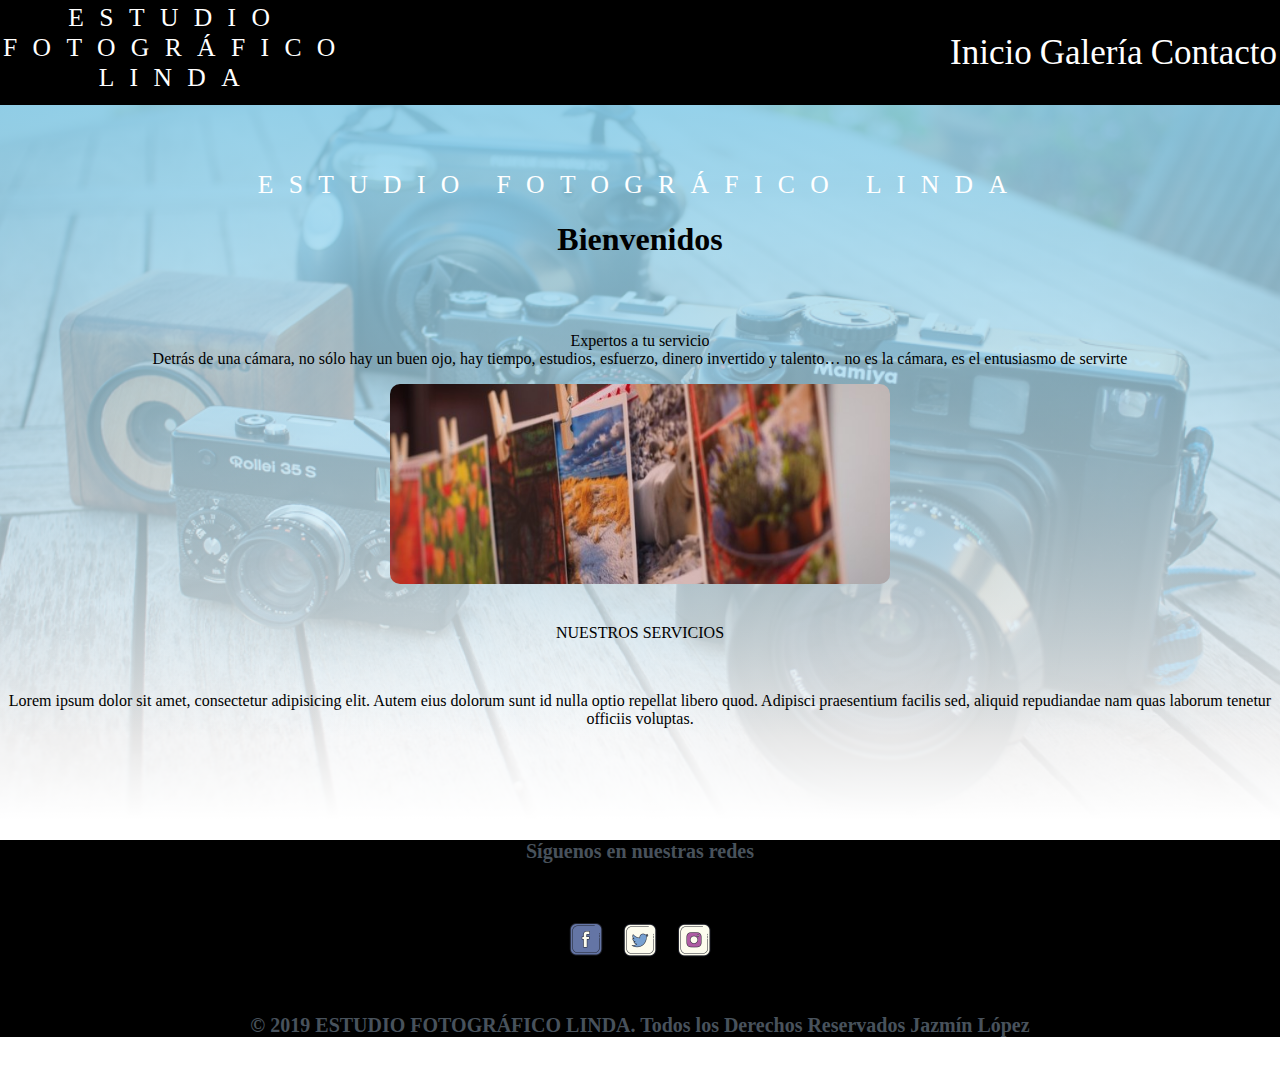
<file: index.html>
<!DOCTYPE html>
<html lang="es">
<head>
	<meta charset="UTF-8">
	<title>ESTUDIO</title>
	<link rel="stylesheet" href="css/style.css">
	<link rel="shorcut icon" type="img/png" href="img/icon.png">
</head>
<body>
	<nav>
		<table>
		<td class="titulo">
			ESTUDIO FOTOGRÁFICO LINDA
		</td>
		<td></td>
		<td class="espacio">
			<a href="index.html">Inicio</a>
		</td>
		<td></td>
		<td>
			<a href="galeria.html">Galería</a>
		</td>
		<td></td>
		<td>
			<a href="contacto.html">Contacto</a>
		</td>
		</table>
		</nav>

	<header> 
		
		<span class="titulo">ESTUDIO FOTOGRÁFICO LINDA</span>
		<h1>Bienvenidos</h1>
		<br>
		<br>
		<p class="intro">Expertos a tu servicio <br> Detrás de una cámara, no sólo hay un buen ojo, hay tiempo, estudios, esfuerzo, dinero invertido y talento… no es la cámara, es el entusiasmo de servirte </p>
		<img src="img/fotos3.jpeg" alt="foto">
	<section class="parrafo">
	    <p>NUESTROS SERVICIOS</p>
	    <br>
	    <p>Lorem ipsum dolor sit amet, consectetur adipisicing elit. Autem eius dolorum sunt id nulla optio repellat libero quod. Adipisci praesentium facilis sed, aliquid repudiandae nam quas laborum tenetur officiis voluptas.</p>
	</section> 
	</header>
	   
	<footer>
				<div class="redes">
					<h3>Síguenos en nuestras redes</h3>
					<br>
					<a class="face" href="http://facebook.com" target="_blank"><img src="img/icons8-facebook-100.png" alt="Facebook"></a>
					<a href="http://twitter.com" target="_blank"><img src="img/icons8-twitter-100.png" alt="Twitter"></a>
					<a href="http://instagram.com" target="_blank"><img src="img/icons8-instagram-100.png" alt="Instagram"></a>
				</div>
				<h3>© 2019 ESTUDIO FOTOGRÁFICO LINDA. Todos los Derechos Reservados Jazmín López</h3>
	</footer>
</body>
</html>
</file>
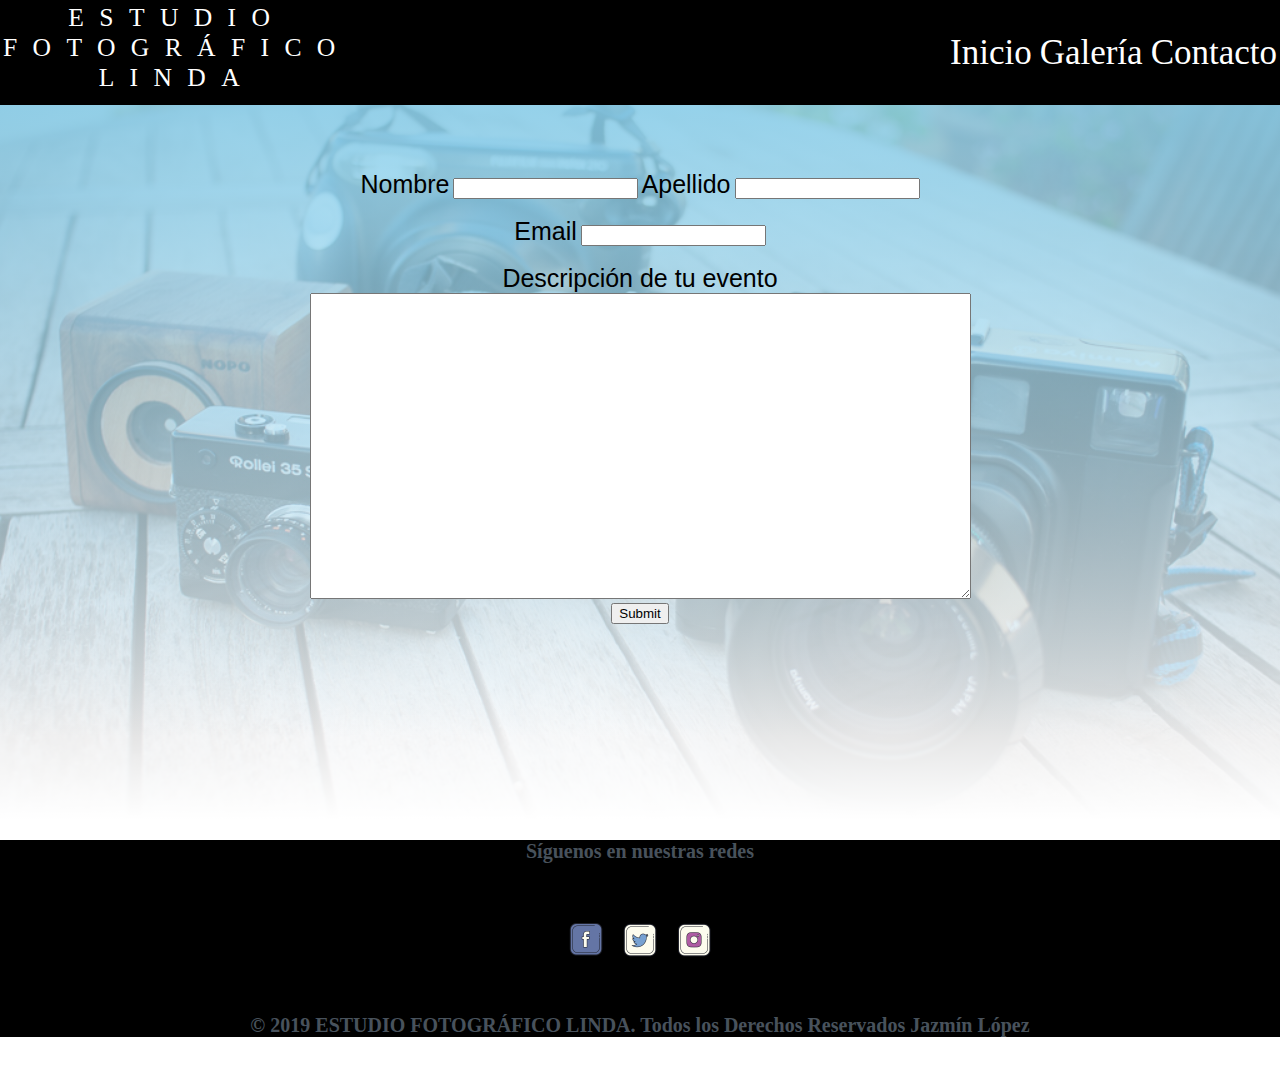
<file: contacto.html>
<!DOCTYPE html>
<html lang="es">
<head>
	<meta charset="UTF-8">
	<title>ESTUDIO</title>
	<link rel="stylesheet" href="css/style.css">
	<link rel="shorcut icon" type="img/png" href="img/icon.png">
</head>
<body>
	<nav>
		<table>
		<td class="titulo">
			ESTUDIO FOTOGRÁFICO LINDA
		</td>
		<td></td>
		<td class="espacio">
			<a href="index.html">Inicio</a>
		</td>
		<td></td>
		<td>
			<a href="galeria.html">Galería</a>
		</td>
		<td></td>
		<td>
			<a href="contacto.html">Contacto</a>
		</td>
		</table>
		</nav>
	<header>
		<form>
		<label for="nombre">Nombre</label>
          <input id="nombre" type="TEXT" class="validate">
          
          <label for="apellido">Apellido</label>
          <input id="apellido" type="text" class="validate">
       <br>
       <br>
          <label for="email">Email</label>
          <input id="email" type="text" class="validate">
            <br>
             <br>
          <label for="descripcion">Descripción de tu evento</label> <br>

          <textarea id="descripcion" type="text" class="validate" rows="20" cols="80"></textarea> 
            <br>
           <input type="submit">
		</form>

		
</header>
   
	<footer>
				<div class="redes">
					<h3>Síguenos en nuestras redes</h3>
					<br>
					<a class="face" href="http://facebook.com" target="_blank"><img src="img/icons8-facebook-100.png" alt="Facebook"></a>
					<a href="http://twitter.com" target="_blank"><img src="img/icons8-twitter-100.png" alt="Twitter"></a>
					<a href="http://instagram.com" target="_blank"><img src="img/icons8-instagram-100.png" alt="Instagram"></a>
				</div>
				<h3>© 2019 ESTUDIO FOTOGRÁFICO LINDA. Todos los Derechos Reservados Jazmín López</h3>
	</footer>
</body>
</html>
</file>
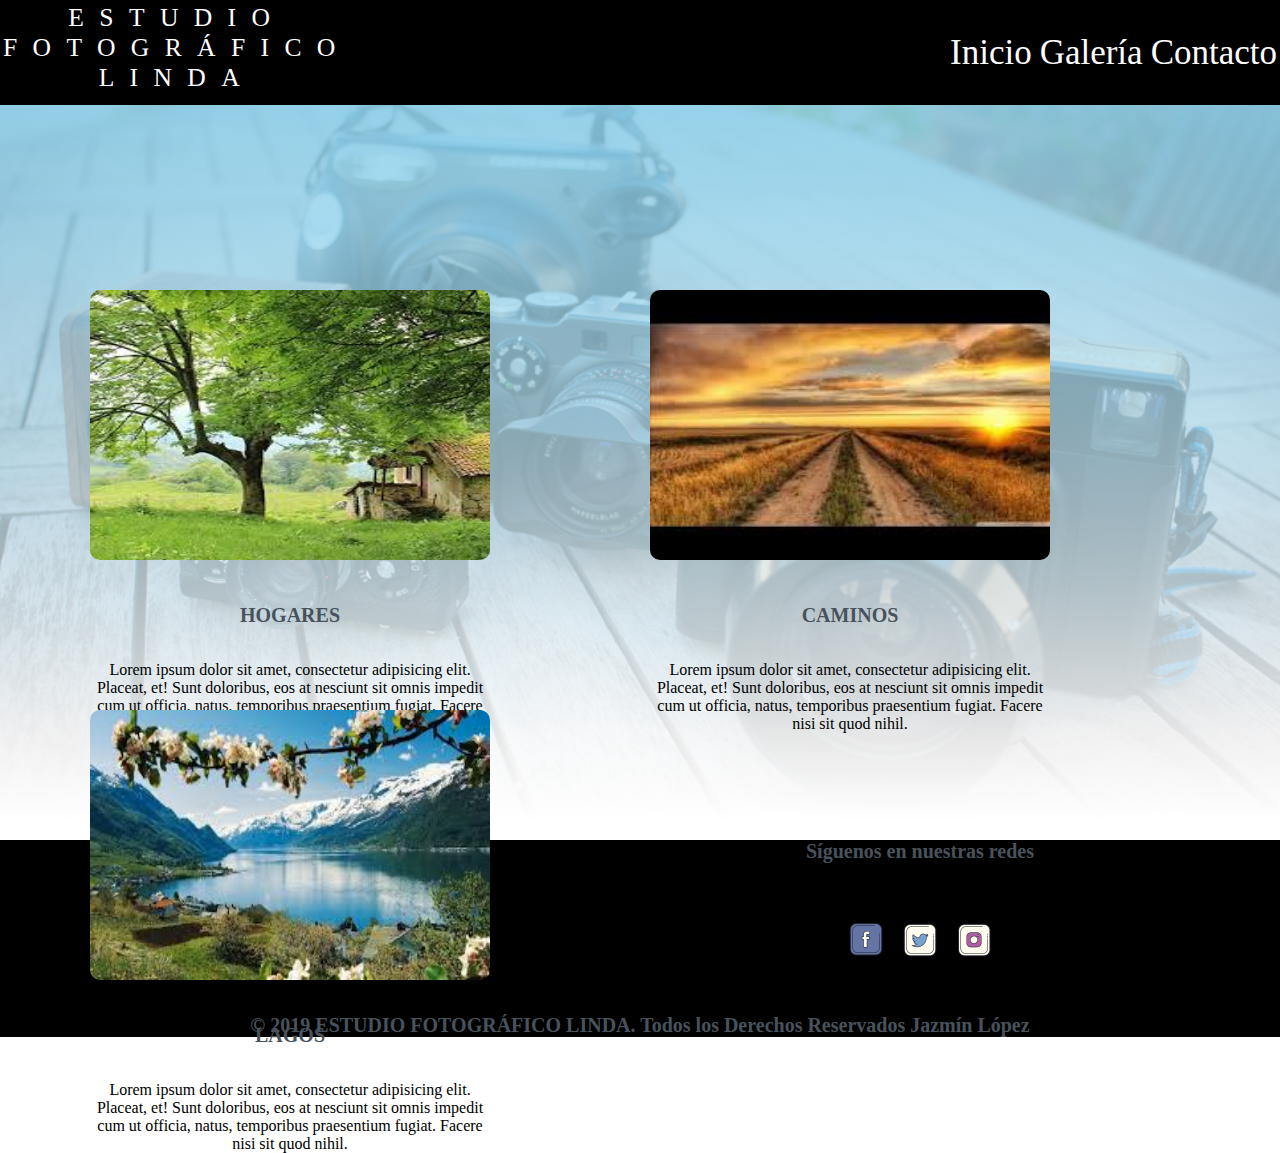
<file: galeria.html>
<!DOCTYPE html>
<html lang="es">
<head>
	<meta charset="UTF-8">
	<title>ESTUDIO</title>
	<link rel="stylesheet" href="css/style.css">
	<link rel="shorcut icon" type="img/png" href="img/icon.png">
</head>
<body>
	<nav>
		<table >
		<td class="titulo">
			ESTUDIO FOTOGRÁFICO LINDA
		</td>
		<td>
		
		 </td>
		<td class="espacio">
			<a href="index.html">Inicio</a>
		</td>
		<td></td>
		<td>
			<a href="galeria.html">Galería</a>
		</td>
		<td></td>
		<td>
			<a href="contacto.html">Contacto</a>
		</td>
		</table>
		</nav>
	<header>
		

		<div class="imagen">
			<img src="img/images (1).jpg" alt="imagen" >
			<h3>HOGARES</h3>
			<p>Lorem ipsum dolor sit amet, consectetur adipisicing elit. Placeat, et! Sunt doloribus, eos at nesciunt sit omnis impedit cum ut officia, natus, temporibus praesentium fugiat. Facere nisi sit quod nihil.</p>
		</div>

		<div class="imagen">
			<img src="img/images (2).jpg" alt="imagen1">
			<h3>CAMINOS</h3>
			<p>Lorem ipsum dolor sit amet, consectetur adipisicing elit. Placeat, et! Sunt doloribus, eos at nesciunt sit omnis impedit cum ut officia, natus, temporibus praesentium fugiat. Facere nisi sit quod nihil.</p>
		</div>


		<div class="imagen">
			<img src="img/images (3).jpg" alt="imagen1">
			<h3>LAGOS</h3>
			<p>Lorem ipsum dolor sit amet, consectetur adipisicing elit. Placeat, et! Sunt doloribus, eos at nesciunt sit omnis impedit cum ut officia, natus, temporibus praesentium fugiat. Facere nisi sit quod nihil.</p>
		</div>

		
</header>
   
	<footer>
				<div class="redes">
					<h3>Síguenos en nuestras redes</h3>
					<br>
					<a class="face" href="http://facebook.com" target="_blank"><img src="img/icons8-facebook-100.png" alt="Facebook"></a>
					<a href="http://twitter.com" target="_blank"><img src="img/icons8-twitter-100.png" alt="Twitter"></a>
					<a href="http://instagram.com" target="_blank"><img src="img/icons8-instagram-100.png" alt="Instagram"></a>
				</div>
				<h3>© 2019 ESTUDIO FOTOGRÁFICO LINDA. Todos los Derechos Reservados Jazmín López</h3>
	</footer>
</body>
</html>
</file>
<file: css/style.css>
body{
	color: black;
	margin: 0;
	font-size: 1em/1.5;
}

@media screen and (max-width: 1800px) and (min-width: 990px){
	header{
		padding-top: 170px;
		height: 650px;
		background:
		linear-gradient(#87CEEB, transparent 90%),
		linear-gradient(0deg,white,transparent),
		url("../img/fotos.jpg") no-repeat center;
		background-size: cover;
	}
	nav{
		position: fixed;
		margin-top: 0;
		background-color: black;
		width: 100%;
	}
	table td{
		height: 80px;
		color: white;

	}
	a{
		font-size: 35px;
		color: white;
		text-decoration: none;
	}
	a:hover{
		background-color: lightgray;
	}
.titulo{
		font-size: 35px;

	}

	header>img{
		height: 200px;
		width: 500px;
	}
	body{
		color:black;
		text-align: center;
	}
	footer{
		background-color: black;
		
		bottom:  0;
		width: 100%;
		height: auto;
		color: white;
	}
	.redes img{
		width: 50px;
		height: 50px;
	}
	.titulo{
		color: white;
		font-size: 1.6em;
		letter-spacing: 0.6em;
		padding-bottom: 10px;
	}
	label{
		font-size: 25px;
		color: black;
		font-family: arial;
	}
	.imagen{
		float: left;
		margin-right: 70px;
		margin-left: 90px;
		width: 400px;
		height: 300px;
		margin-top: 120px;
	}
	.espacio{
		width: 800px;
		text-align: right;
	}
}

@media screen and (max-width: 990px) and (min-width: 600px){
	header{
		padding-top: 170px;
		height: 650px;
		background:
		linear-gradient(#87CEEB, transparent 90%),
		linear-gradient(0deg,white,transparent),
		url("../img/fotos.jpg") no-repeat center;
		background-size: cover;
	}
	nav{
		position: fixed;
		margin-top: 0;
		background-color: black;
		width: 100%;
	}
	table td{
		height: 80px;
		color: white;

	}
	a{
		font-size: 35px;
		color: white;
		text-decoration: none;
	}
	a:hover{
		background-color: lightgray;
	}
	.titulo{
		font-size: 35px;
	}

	header>img{
		height: 200px;
		width: 500px;
	}
	body{
		color:black;
		text-align: center;
	}
	footer{
		background-color: black;
		
		bottom:  0;
		width: 100%;
		height: auto;
		color: white;
	}
	.redes img{
		width: 50px;
		height: 50px;
	}
	.titulo{
		color: white;
		font-size: 1.6em;
		letter-spacing: 0.6em;
		padding-bottom: 10px;
	}
	label{
		font-size: 25px;
		color: black;
		font-family: arial;
	}
	.imagen{
		float: left;
		margin-right: 50px;
		margin-left: 35px;
		width: 200px;
		height: 150px;
		margin-top: 120px;
	}
}

h3{
	font-size: 1.25em;
	color: #48525c;
	margin-bottom: 1.7em;
}

img{
	width: 100%;
	height: 90%;
	margin-bottom: 20px;
	border-radius: 10px;
}
</file>
